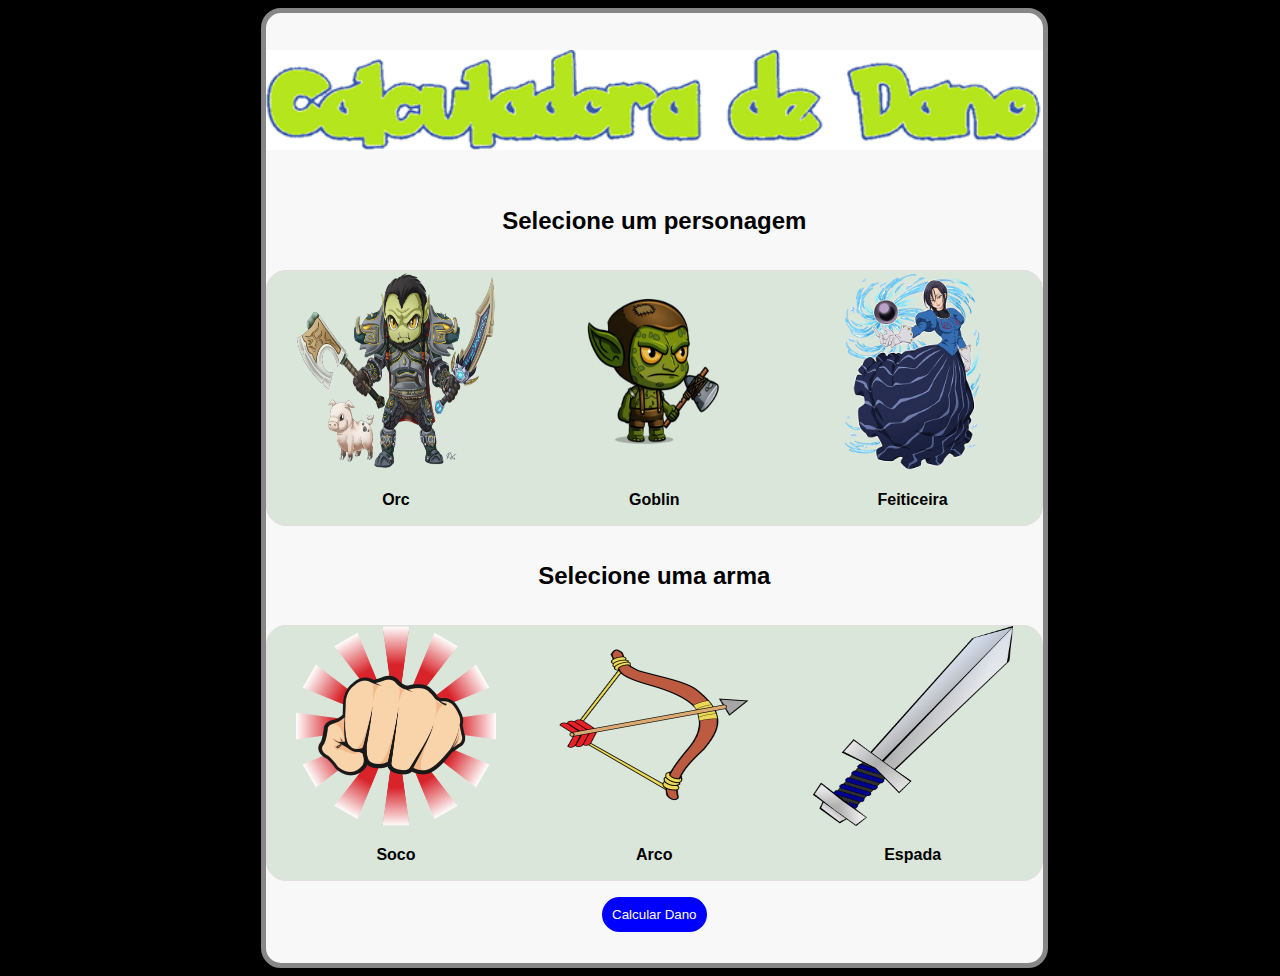
<file: CalcDanoAlterada/index.html>
<!DOCTYPE html>
<html>
    <head>
        <title>Calculadora de Dano - RPG</title>
        <link rel="stylesheet" type="text/css" href="style.css" />
           </head>
    <body onload="iniciar()">
        
        <div class="calculadora-dano">
            <div class="linha-container">
                <h1 class="titulo pula-linha">
                    <div>
                        <img class="selecionadoBanner" src="img/Calculadora de dano0.gif" alt="50" height="100">
                                                               
                    </div>
                                      
            </div>

            <div class="linha-container">
                <h2>Selecione um personagem</h2>
            </div>

            <div class="elementos-container">
                <div class="elemento personagem" id="orc">
                    <img src="img/orc.png" onmouseover="this.src='img/orcn.png'" onmouseout="this.src='img/orc.png' " alt="Orc" width="200" height="200" />
                    <p>Orc</p>
                </div>
                <div class="elemento personagem" id="globin">
                    <img
                        src="img/globin.png" onmouseover="this.src='img/globinn.png'" onmouseout="this.src='img/globin.png' "
                        alt="Globin"
                        width="200"
                        height="200"
                    />
                    <p>Goblin</p>
                </div>
                <div class="elemento personagem" id="feiticeira">
                    <img
                        src="img/feiticeira.png" onmouseover="this.src='img/feiticeiran.png'" onmouseout="this.src='img/feiticeira.png' "
                        alt="Feiticeira"
                        width="200"
                        height="200"
                    />
                    <p>Feiticeira</p>
                </div>
            </div>

            <div class="linha-container">
                <h2>Selecione uma arma</h2>
            </div>

            <div class="elementos-container">
                <div class="elemento arma" id="soco">
                    <img
                        src="img/soco.png" onmouseover="this.src='img/socon.png'" onmouseout="this.src='img/soco.png' " 
                        alt="Soco"
                        width="200"
                        height="200"
                    />
                    <p>Soco</p>
                </div>
                <div class="elemento arma" id="arco">
                    <img
                        src="img/arco.png" onmouseover="this.src='img/arcon.png'" onmouseout="this.src='img/arco.png' " 
                        alt="Arco"
                        width="200"
                        height="200"
                    />
                    <p>Arco</p>
                </div>
                <div class="elemento arma" id="espada">
                    <img
                        src="img/espada.png" onmouseover="this.src='img/espadan.png'" onmouseout="this.src='img/espada.png' " 
                        alt="Espada"
                        width="200"
                        height="200"
                    />
                    <p>Espada</p>
                </div>
            </div>

            <div class="linha-container">
                <button id="calcular" type="button">Calcular Dano</button>
            </div>

            <div class="linha-container">
                <span id="dano"></span>
            </div>
        </div>
    </body>
</html>
</file>
<file: CalcDanoAlterada/style.css>
body {
    display:flex;
    font-family: Verdana, Geneva, Tahoma, sans-serif;
    background-color: black;
	
}
.selecionadoBanner{
    display: flex;
    flex-flow: row;
    flex-wrap: wrap;
    justify-content: center;
          
}

.calculadora-dano {
    margin-left: 20%;
    margin-right: 20%;
    border: 5px solid #878787;
    border-radius: 20px;
    background-color: #F8F8F8;
}

.linha-container {
    display: flex;
    flex-flow: row;
    flex-wrap: wrap;
    justify-content: center;
    margin-top: 2%;
    margin-bottom: 2%;
    
}

.elementos-container {
    display: flex;
    flex-direction: row;
    flex-wrap: wrap;
    justify-content: space-around;
    border: 1px solid #e4dddd;
    border-radius: 20px;
    background-color: #d9e6d9;
    
}
  
.elemento {
    cursor: pointer;
    
}

.elemento p {
    text-align: center;
    font-weight: bold;
}

#orc:hover{
        color: crimson;
}
#globin:hover{
    color: crimson;
}
#feiticeira:hover{
    color: crimson;
}

button {
    background-color: blue;
    border: none;
    border-radius: 20px;
    color: white;
    padding: 10px;
    cursor: pointer;
    text-align: center;
}

.selecionado {
    border: 2px solid blue;
    border-radius: 20px;
    padding: 10px;
}

#dano {
    font-size: medium;
    font-weight: bold;
}
</file>
